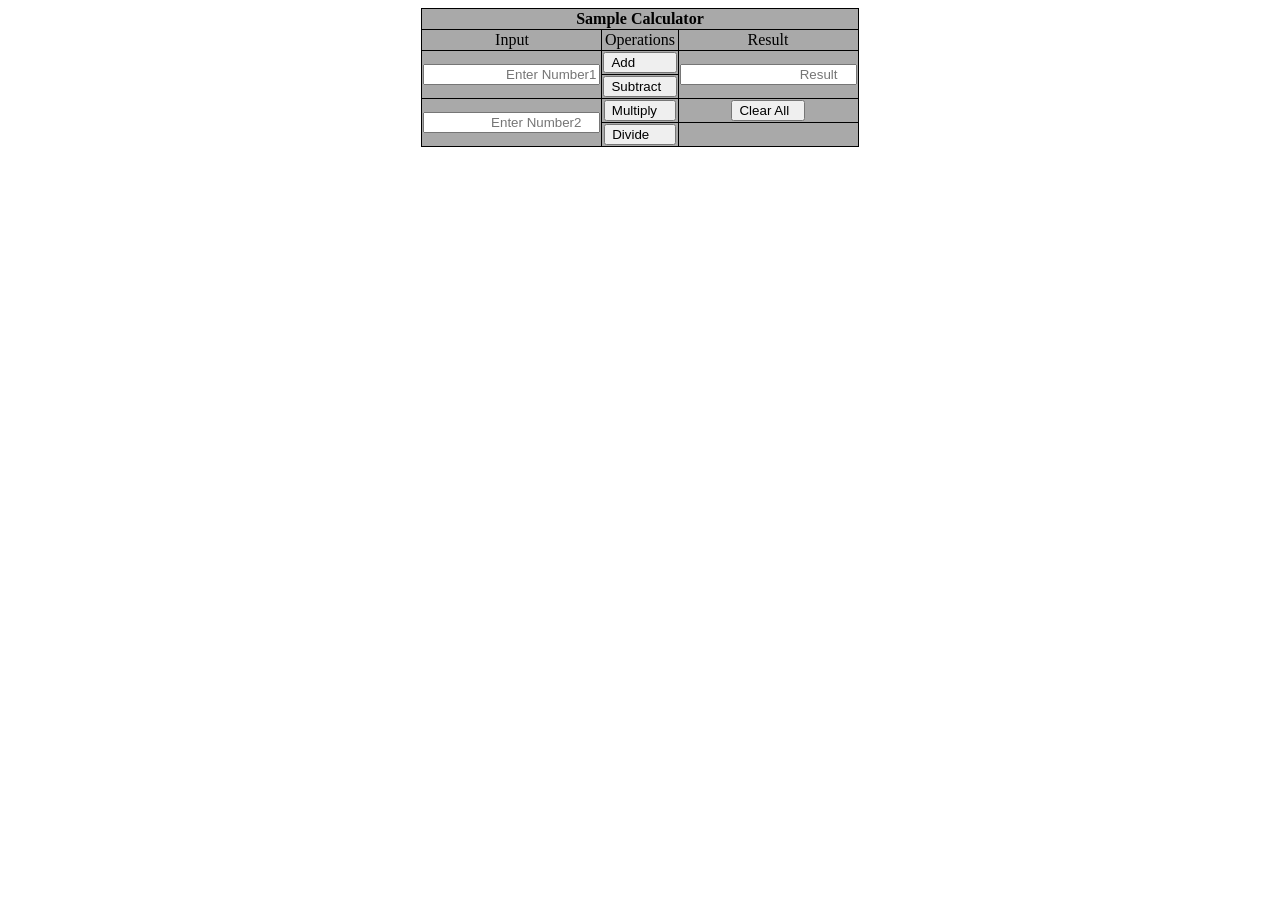
<file: Calculater/calculater.html>
<!DOCTYPE html>
<html>
<head>
    <title>Calculter</title>
    <link rel= "stylesheet" type= "text/css" href= "calculater.css">
    

</head>
<body>
        <script  type="text/javascript" src="calculater.js"></script>
        <table>
                <thead>
                    <tr>
                        <th colspan="4">Sample Calculator</th>
                        
                    </tr>
                </thead>
                <tbody>
                    <tr>
                            <td>Input</td>
                            <td>Operations</td>
                            <td>Result </td>
                    </tr>
                    <tr>
                        <td rowspan="2"><input type="text"  placeholder="Enter Number1" id="Number1" valve="0"/></td>
                        <td><input type="button"  onclick="Calc(this.id)" id="Add" value="Add         "/></td>
                        <td rowspan="2"><input type="number"  placeholder="Result" id="Result" valve="0"/></td>
                    </tr>
                    <tr>
                        
                        <td><input type="button"  onclick="Calc(this.id)" id="Sub" value="Subtract  "/></td>
                        
                        
                        
                    </tr>
                    <tr>
                        <td rowspan="2"><input type="number"  placeholder="Enter Number2" id="Number2" valve="0"/></td>
                        <td><input type="button"  onclick="Calc(this.id)" id="Mul" value="Multiply   "/></td>
                        <td><input type="button"  onclick="Clr(this.id)" id="Clr" value="Clear All  "/></td>
                        
                    </tr>
                    <tr>
                            
                            <td><input type="button"  onclick="Calc(this.id)" id="Div" value="Divide     "/></td>
                            
                    </tr>
    
                </tbody>
        </table>
        
    

    
</body>
</html>
</file>
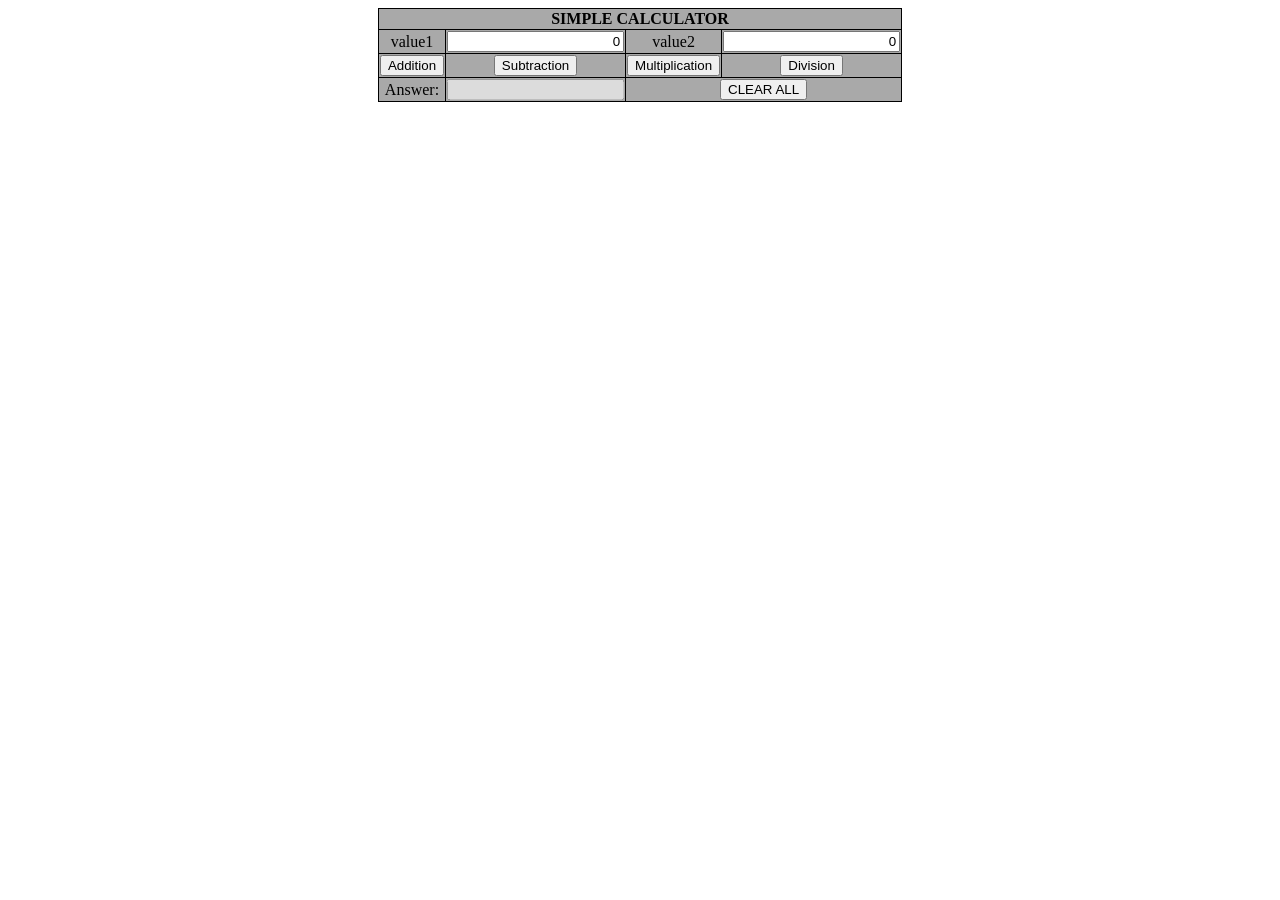
<file: Calculater/calculater2.html>
<!DOCTYPE HTML>
<html>
<head>
        <link rel= "stylesheet" type= "text/css" href= "calculater2.css">


</head>
<body>
        <script type="text/javascript" src="calculater2.js"></script>
<table>
<tr><th colspan="4"> SIMPLE CALCULATOR </th></tr>
<tr><td>value1</td><td><input type="text" id="value1" value="0"/></td>
<td>value2</td><td><input type="text" id="value2" value="0"/> </td></tr>
<tr><td><input type="button" value="Addition" id = "add"
onclick="calc(this.id)"/></td>
<td><input type="button" value="Subtraction" id = "sub"
onclick="calc(this.id)"/></td>
<td><input type="button" value="Multiplication" id = "mul"
onclick="calc(this.id)"/></td>
<td><input type="button" value="Division" id ="div"
onclick="calc(this.id)"/></td></tr>
<tr><td>Answer:</td><td> <input type="text" id="answer" value=""
disabled/></td>
<td colspan="2"><input type="button" value="CLEAR ALL" onclick="cls()"/></td>
</tr>
</table>

</body>
</html>
</file>
<file: Calculater/calculater.css>
table, td, th
{
border: 1px solid black;
width: 33%;
text-align: center;
background-color: DarkGray;
border-collapse:collapse;
}
table { margin: auto; }
input { text-align:right; }
</file>
<file: Calculater/calculater2.css>
table, td, th
{
border: 1px solid black;
width: 33%;
text-align: center;
background-color: DarkGray;
border-collapse:collapse;
}
table { margin: auto; }
input { text-align:right; }
</file>
